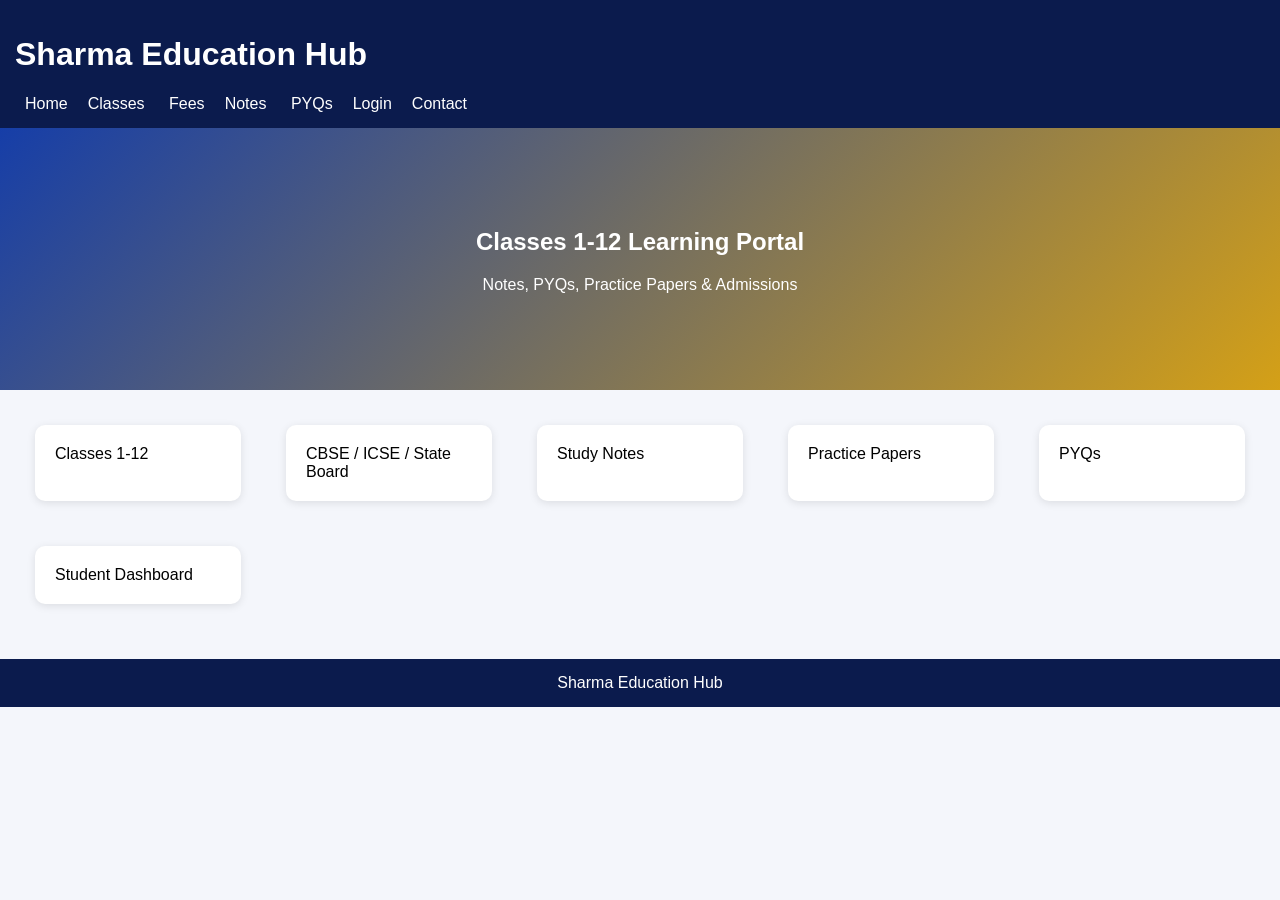
<file: index.html>
<html><head><title>Sharma Education Hub</title><link rel='stylesheet' href='style.css'></head>
<body><header><h1>Sharma Education Hub</h1><nav>
<a href='index.html'>Home</a><a href='classes.html'>Classes</a>
<a href='fees.html'>Fees</a><a href='notes.html'>Notes</a>
<a href='pyqs.html'>PYQs</a><a href='login.html'>Login</a><a href='contact.html'>Contact</a>
</nav></header>
<div class='hero'><h2>Classes 1-12 Learning Portal</h2><p>Notes, PYQs, Practice Papers & Admissions</p></div>
<div class='grid'>
<div class='card'>Classes 1-12</div><div class='card'>CBSE / ICSE / State Board</div>
<div class='card'>Study Notes</div><div class='card'>Practice Papers</div>
<div class='card'>PYQs</div><div class='card'>Student Dashboard</div>
</div><footer>Sharma Education Hub</footer></body></html>
</file>
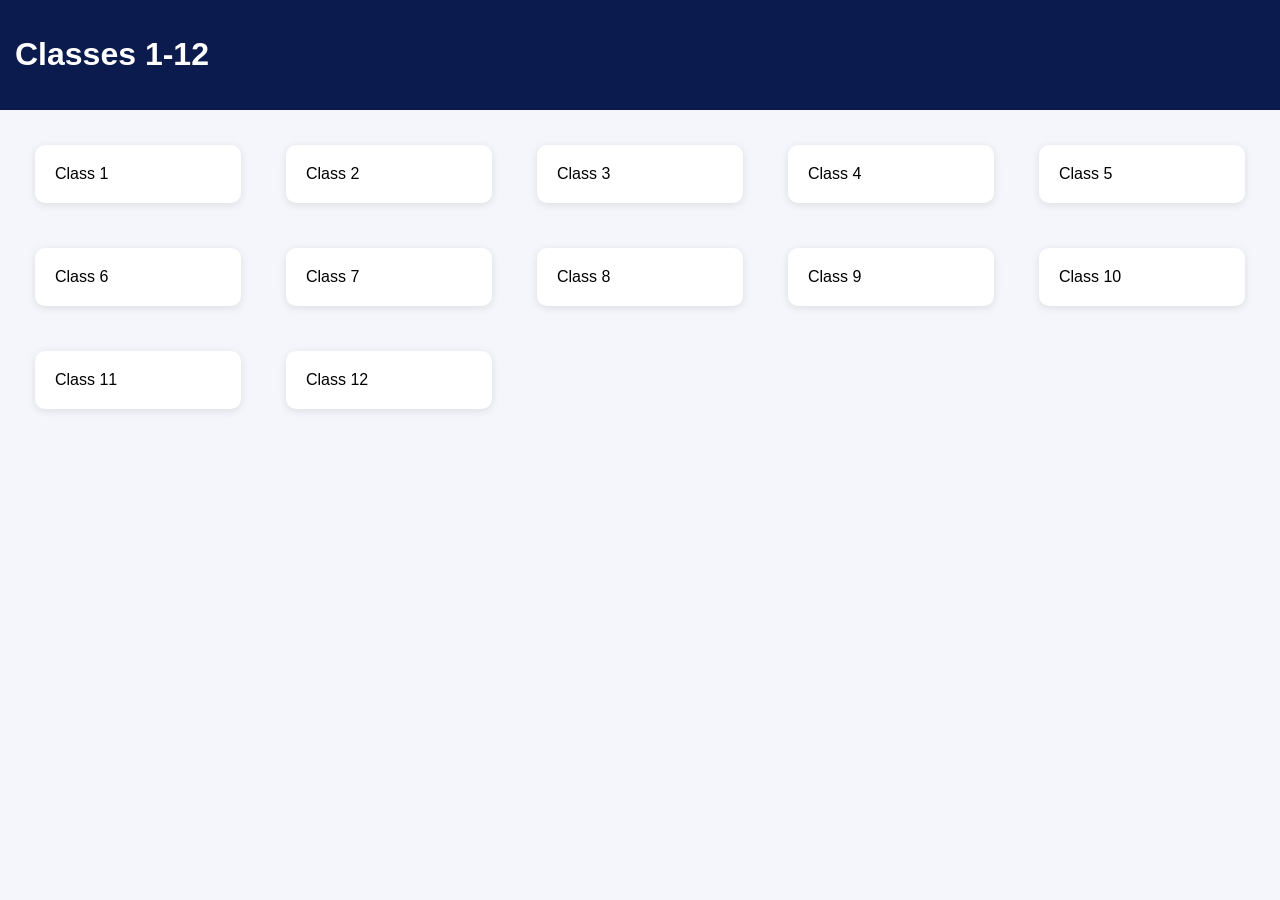
<file: classes.html>
<html><head><link rel='stylesheet' href='style.css'></head><body><header><h1>Classes 1-12</h1></header><div class='grid'><div class='card'>Class 1</div><div class='card'>Class 2</div><div class='card'>Class 3</div><div class='card'>Class 4</div><div class='card'>Class 5</div><div class='card'>Class 6</div><div class='card'>Class 7</div><div class='card'>Class 8</div><div class='card'>Class 9</div><div class='card'>Class 10</div><div class='card'>Class 11</div><div class='card'>Class 12</div></div></body></html>
</file>
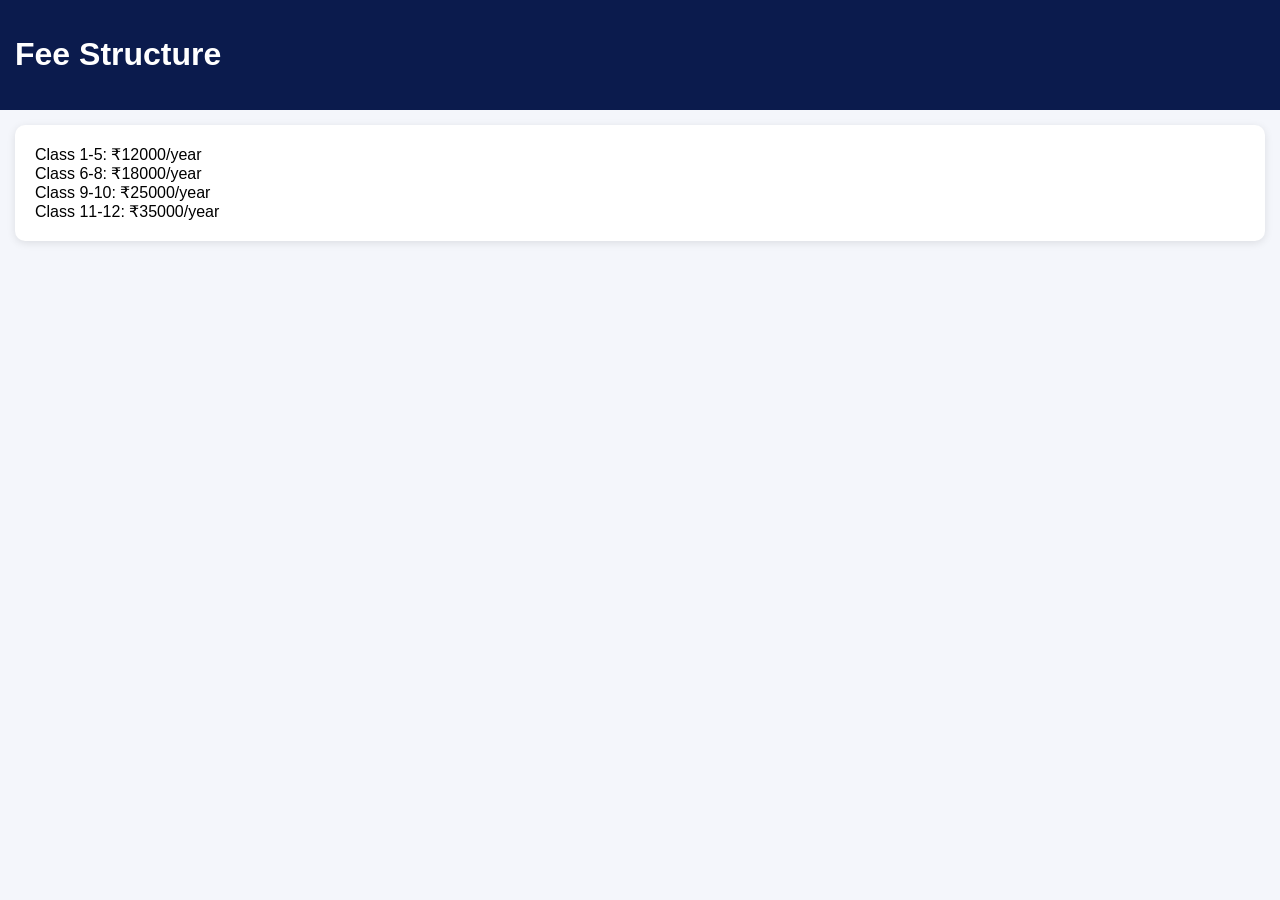
<file: fees.html>
<html><head><link rel='stylesheet' href='style.css'></head><body><header><h1>Fee Structure</h1></header><div class='card'>Class 1-5: ₹12000/year<br>Class 6-8: ₹18000/year<br>Class 9-10: ₹25000/year<br>Class 11-12: ₹35000/year</div></body></html>
</file>
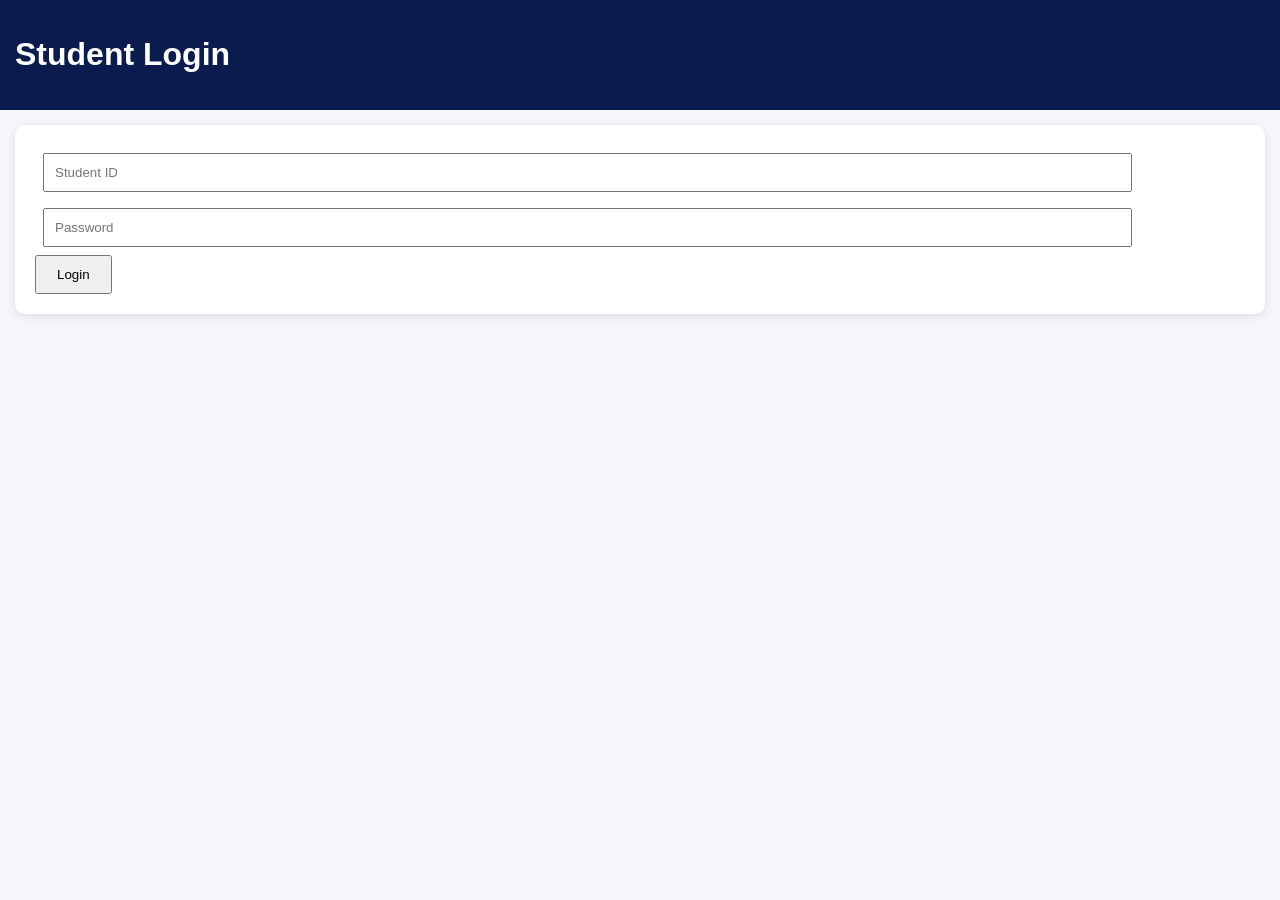
<file: login.html>
<html><head><link rel='stylesheet' href='style.css'></head><body><header><h1>Student Login</h1></header><div class='card'><input placeholder='Student ID'><br><input placeholder='Password' type='password'><br><button>Login</button></div></body></html>
</file>
<file: style.css>
body{font-family:Arial,sans-serif;margin:0;background:#f4f6fb}
header{background:#0b1b4d;color:#fff;padding:15px}
nav a{color:#fff;text-decoration:none;margin:0 10px}
.hero{padding:80px;text-align:center;background:linear-gradient(135deg,#163ea8,#d4a017);color:#fff}
.card{background:#fff;padding:20px;margin:15px;border-radius:10px;box-shadow:0 2px 8px rgba(0,0,0,.1)}
.grid{display:grid;grid-template-columns:repeat(auto-fit,minmax(220px,1fr));gap:15px;padding:20px}
footer{background:#0b1b4d;color:#fff;text-align:center;padding:15px;margin-top:20px}
input{padding:10px;width:90%;margin:8px}
button{padding:10px 20px}
</file>
